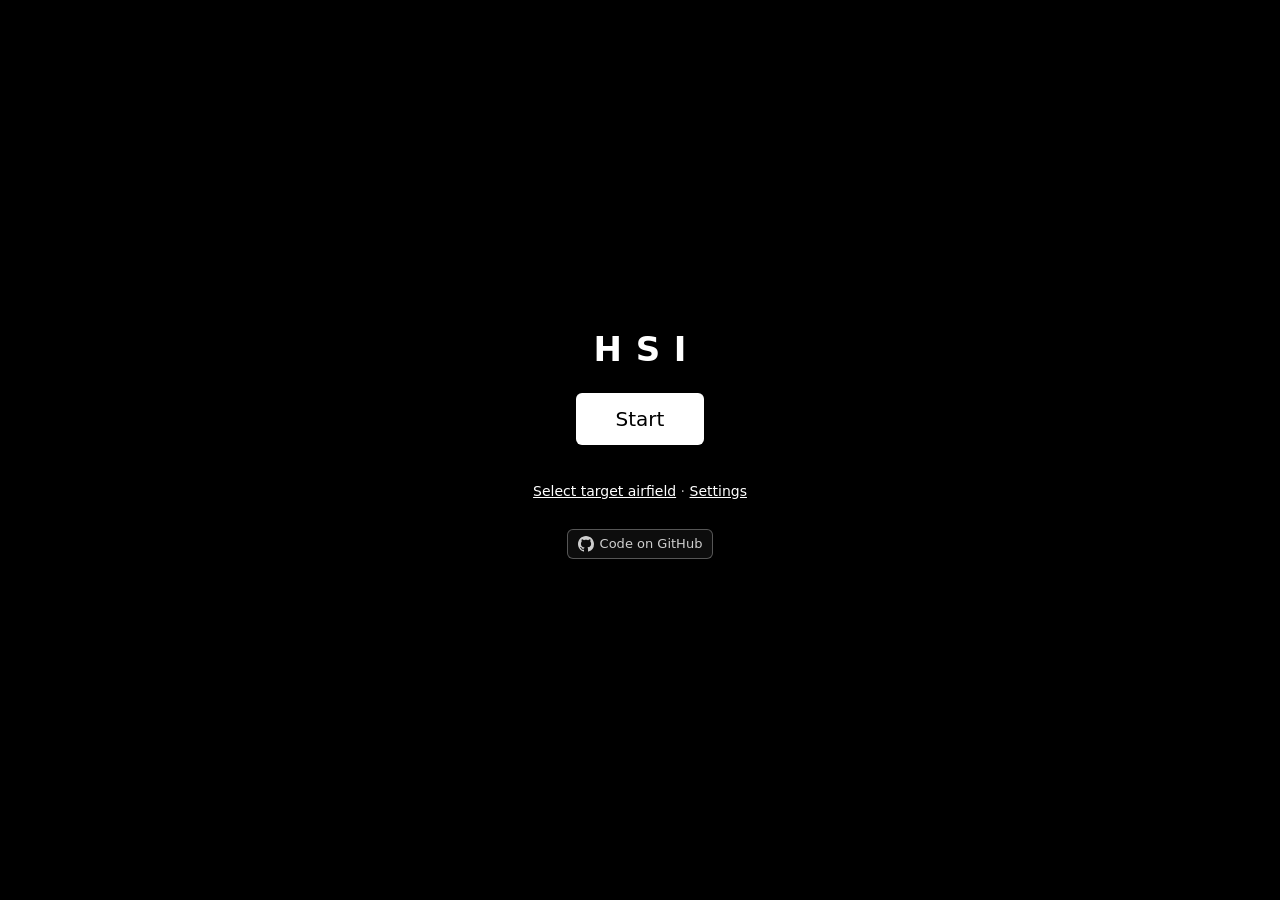
<file: index.html>
<!doctype html>
<html lang="en">
  <head>
    <meta charset="utf-8" />
    <meta
      name="viewport"
      content="width=device-width, initial-scale=1, viewport-fit=cover, user-scalable=no"
    />
    <meta name="theme-color" content="#000000" />
    <meta name="mobile-web-app-capable" content="yes" />
    <meta name="apple-mobile-web-app-capable" content="yes" />
    <meta name="apple-mobile-web-app-status-bar-style" content="black" />
    <title>HSI</title>
    <link rel="manifest" href="manifest.webmanifest" />
    <link rel="icon" href="icons/icon.svg" />
    <link rel="apple-touch-icon" href="icons/icon-192.png" />
    <link rel="stylesheet" href="css/style.css" />
  </head>
  <body class="main">
    <canvas id="map"></canvas>

    <div id="menu-btn" class="corner" role="button" aria-label="Menu">&#8942;</div>
    <nav id="menu" hidden>
      <a href="airfields.html">Airfields</a>
      <a href="settings.html">Settings</a>
      <button id="debug-btn" type="button">Debug</button>
    </nav>

    <div id="banner" hidden>
      <span id="banner-text"></span>
      <button id="banner-btn" hidden>Retry</button>
    </div>

    <div id="debug" hidden>
      <div class="debug-head">
        <strong>DEBUG</strong>
        <span>
          <a class="debug-repo" href="https://github.com/ian-llewellyn/moving-map" target="_blank" rel="noopener noreferrer" title="Code on GitHub">
            <svg class="octicon" viewBox="0 0 16 16" width="12" height="12" aria-hidden="true" focusable="false">
              <path fill-rule="evenodd" d="M8 0C3.58 0 0 3.58 0 8c0 3.54 2.29 6.53 5.47 7.59.4.07.55-.17.55-.38 0-.19-.01-.82-.01-1.49-2.01.37-2.53-.49-2.69-.94-.09-.23-.48-.94-.82-1.13-.28-.15-.68-.52-.01-.53.63-.01 1.08.58 1.23.82.72 1.21 1.87.87 2.33.66.07-.52.28-.87.51-1.07-1.78-.2-3.64-.89-3.64-3.95 0-.87.31-1.59.82-2.15-.08-.2-.36-1.02.08-2.12 0 0 .67-.21 2.2.82.64-.18 1.32-.27 2-.27.68 0 1.36.09 2 .27 1.53-1.04 2.2-.82 2.2-.82.44 1.1.16 1.92.08 2.12.51.56.82 1.27.82 2.15 0 3.07-1.87 3.75-3.65 3.95.29.25.54.73.54 1.48 0 1.07-.01 1.93-.01 2.2 0 .21.15.46.55.38A8.013 8.013 0 0 0 16 8c0-4.42-3.58-8-8-8z"></path>
            </svg>
            Code on GitHub
          </a>
          <span id="debug-copied" class="debug-copied"></span>
          <button id="debug-copy" type="button">Copy</button>
          <button id="debug-close" type="button">Close</button>
        </span>
      </div>
      <div id="debug-reason" class="debug-reason"></div>
      <table id="debug-body" class="debug-table"></table>
      <div class="debug-logtitle">Event log</div>
      <pre id="debug-log" class="debug-log"></pre>
    </div>

    <div id="start">
      <h1>HSI</h1>
      <button id="start-btn">Start</button>
      <p>
        <a href="airfields.html">Select target airfield</a> &middot;
        <a href="settings.html">Settings</a>
      </p>
      <p class="start-repo">
        <a href="https://github.com/ian-llewellyn/moving-map" target="_blank" rel="noopener noreferrer" title="Code on GitHub">
          <svg class="octicon" viewBox="0 0 16 16" width="16" height="16" aria-hidden="true" focusable="false">
            <path fill-rule="evenodd" d="M8 0C3.58 0 0 3.58 0 8c0 3.54 2.29 6.53 5.47 7.59.4.07.55-.17.55-.38 0-.19-.01-.82-.01-1.49-2.01.37-2.53-.49-2.69-.94-.09-.23-.48-.94-.82-1.13-.28-.15-.68-.52-.01-.53.63-.01 1.08.58 1.23.82.72 1.21 1.87.87 2.33.66.07-.52.28-.87.51-1.07-1.78-.2-3.64-.89-3.64-3.95 0-.87.31-1.59.82-2.15-.08-.2-.36-1.02.08-2.12 0 0 .67-.21 2.2.82.64-.18 1.32-.27 2-.27.68 0 1.36.09 2 .27 1.53-1.04 2.2-.82 2.2-.82.44 1.1.16 1.92.08 2.12.51.56.82 1.27.82 2.15 0 3.07-1.87 3.75-3.65 3.95.29.25.54.73.54 1.48 0 1.07-.01 1.93-.01 2.2 0 .21.15.46.55.38A8.013 8.013 0 0 0 16 8c0-4.42-3.58-8-8-8z"></path>
          </svg>
          Code on GitHub
        </a>
      </p>
    </div>

    <script type="module" src="js/main.js"></script>
  </body>
</html>
</file>
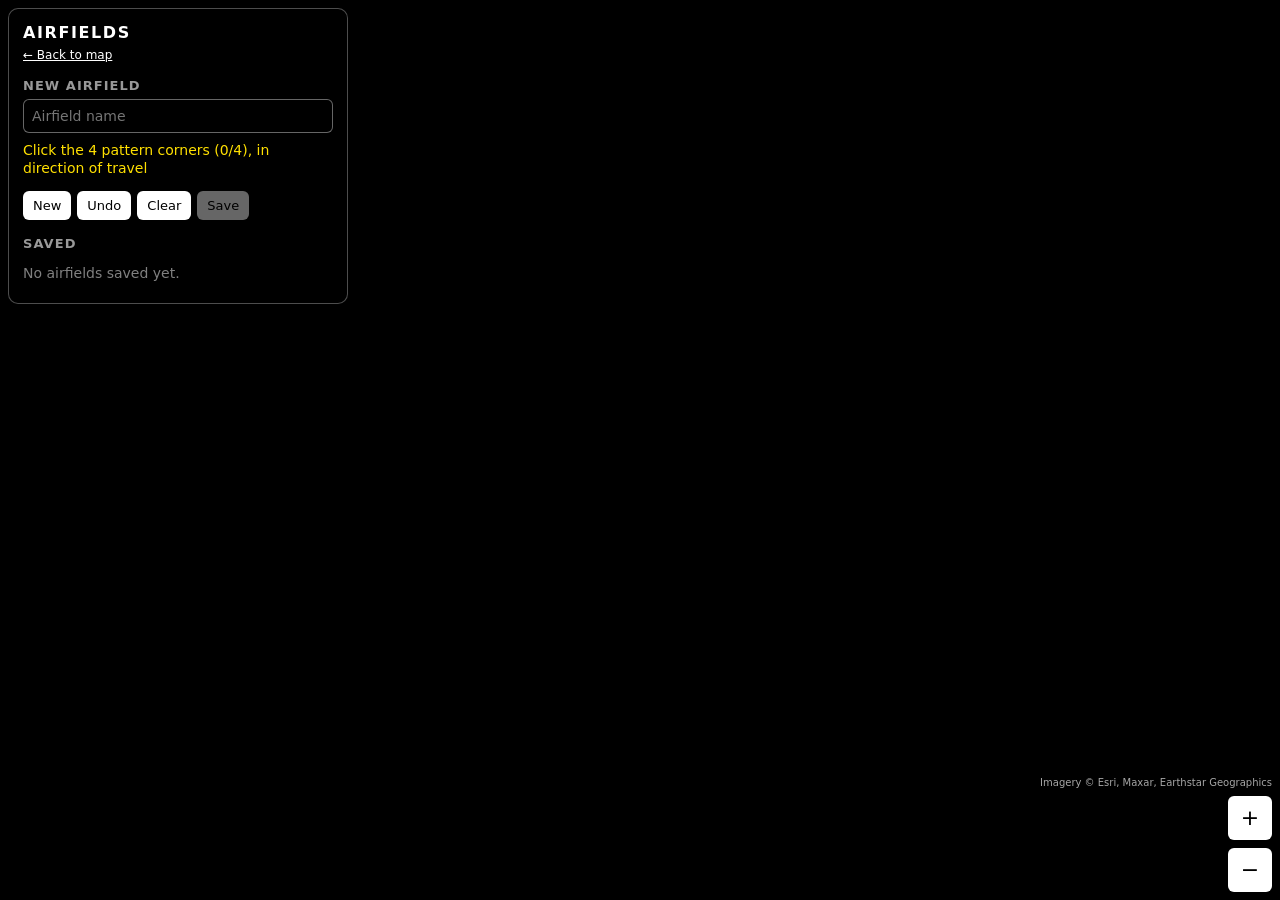
<file: airfields.html>
<!doctype html>
<html lang="en">
  <head>
    <meta charset="utf-8" />
    <meta
      name="viewport"
      content="width=device-width, initial-scale=1, viewport-fit=cover, user-scalable=no"
    />
    <meta name="theme-color" content="#000000" />
    <title>HSI &middot; Airfields</title>
    <link rel="manifest" href="manifest.webmanifest" />
    <link rel="icon" href="icons/icon.svg" />
    <link rel="stylesheet" href="css/style.css" />
  </head>
  <body class="page">
    <canvas id="map"></canvas>

    <section class="panel">
      <h1>AIRFIELDS</h1>
      <a class="back" href="index.html">&larr; Back to map</a>

      <h2>New airfield</h2>
      <input id="name" type="text" placeholder="Airfield name" autocomplete="off" />
      <p id="status"></p>
      <div class="controls">
        <button id="new">New</button>
        <button id="undo">Undo</button>
        <button id="clear">Clear</button>
        <button id="save" disabled>Save</button>
      </div>

      <h2>Saved</h2>
      <ul id="list"></ul>
    </section>

    <div class="zoom">
      <button id="zoom-in" aria-label="Zoom in">+</button>
      <button id="zoom-out" aria-label="Zoom out">&minus;</button>
    </div>

    <div id="attribution"></div>

    <script type="module" src="js/airfields.js"></script>
  </body>
</html>
</file>
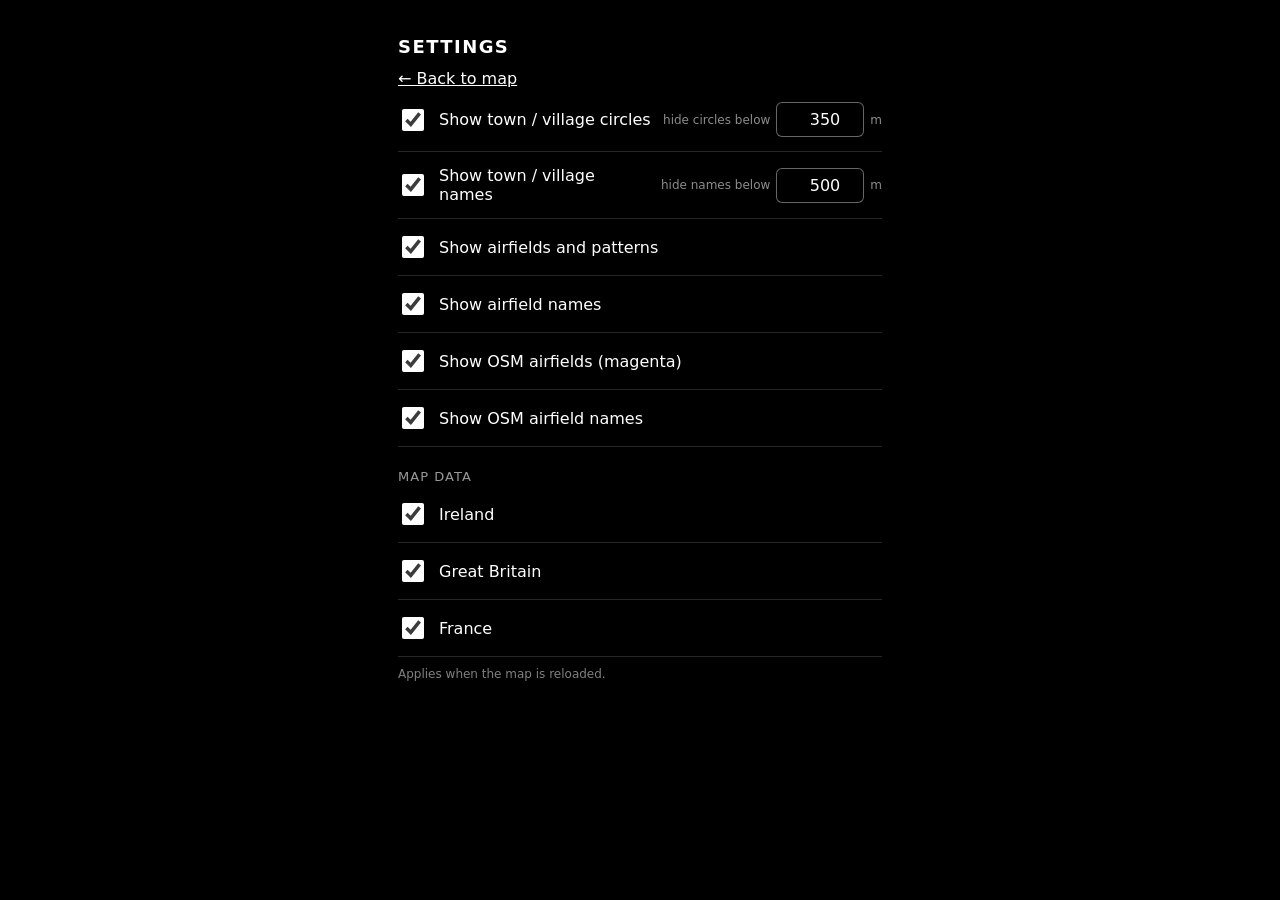
<file: settings.html>
<!doctype html>
<html lang="en">
  <head>
    <meta charset="utf-8" />
    <meta
      name="viewport"
      content="width=device-width, initial-scale=1, viewport-fit=cover"
    />
    <meta name="theme-color" content="#000000" />
    <title>HSI &middot; Settings</title>
    <link rel="manifest" href="manifest.webmanifest" />
    <link rel="icon" href="icons/icon.svg" />
    <link rel="stylesheet" href="css/style.css" />
  </head>
  <body class="page settings">
    <main class="sheet">
      <h1>SETTINGS <span id="saved"></span></h1>
      <a class="back" href="index.html">&larr; Back to map</a>
      <div id="settings"></div>
    </main>

    <script type="module" src="js/settings.js"></script>
  </body>
</html>
</file>
<file: css/style.css>
:root {
  color-scheme: dark;
}

* {
  box-sizing: border-box;
}

/* Author `display` rules below would otherwise override the UA [hidden] rule. */
[hidden] {
  display: none !important;
}

html,
body {
  margin: 0;
  height: 100%;
  background: #000;
  color: #fff;
  font-family: system-ui, -apple-system, "Segoe UI", Roboto, sans-serif;
  -webkit-user-select: none;
  user-select: none;
}

a {
  color: #fff;
}

/* ------------------------------------------------------------- main map */

body.main {
  overflow: hidden;
  -webkit-tap-highlight-color: transparent;
}

#map {
  position: fixed;
  inset: 0;
  display: block;
  touch-action: none;
}

.corner {
  position: fixed;
  top: max(8px, env(safe-area-inset-top));
  right: max(8px, env(safe-area-inset-right));
  z-index: 5;
  width: 40px;
  height: 40px;
  display: flex;
  align-items: center;
  justify-content: center;
  font-size: 22px;
  line-height: 1;
  border: 1px solid rgba(255, 255, 255, 0.4);
  border-radius: 8px;
  background: rgba(0, 0, 0, 0.55);
  cursor: pointer;
}

#menu {
  position: fixed;
  top: calc(max(8px, env(safe-area-inset-top)) + 48px);
  right: max(8px, env(safe-area-inset-right));
  z-index: 5;
  display: flex;
  flex-direction: column;
  border: 1px solid rgba(255, 255, 255, 0.4);
  border-radius: 8px;
  background: rgba(0, 0, 0, 0.9);
  overflow: hidden;
}

#menu a {
  padding: 12px 18px;
  text-decoration: none;
  border-bottom: 1px solid rgba(255, 255, 255, 0.15);
}

#menu a:last-child {
  border-bottom: none;
}

#menu button {
  padding: 12px 18px;
  text-align: left;
  color: #fff;
  background: transparent;
  border: none;
  border-top: 1px solid rgba(255, 255, 255, 0.15);
  border-radius: 0;
}

#banner {
  position: fixed;
  left: 50%;
  bottom: max(12px, env(safe-area-inset-bottom));
  transform: translateX(-50%);
  z-index: 6;
  display: flex;
  align-items: center;
  gap: 12px;
  max-width: calc(100% - 24px);
  padding: 10px 14px;
  border: 1px solid rgba(255, 255, 255, 0.5);
  border-radius: 10px;
  background: rgba(0, 0, 0, 0.85);
  font-size: 14px;
}

#banner button,
button {
  font: inherit;
  color: #000;
  background: #fff;
  border: none;
  border-radius: 6px;
  padding: 8px 12px;
  cursor: pointer;
}

button:disabled {
  opacity: 0.4;
  cursor: default;
}

/* --------------------------------------------------------------- debug */

#debug {
  position: fixed;
  inset: 0;
  z-index: 30;
  overflow: auto;
  padding: max(12px, env(safe-area-inset-top)) 14px
    calc(24px + env(safe-area-inset-bottom));
  background: #000;
  font: 13px/1.45 ui-monospace, SFMono-Regular, Menlo, Consolas, monospace;
}

.debug-head {
  display: flex;
  align-items: center;
  justify-content: space-between;
  gap: 8px;
  margin-bottom: 10px;
  letter-spacing: 0.15em;
}

.debug-head span {
  display: flex;
  align-items: center;
  gap: 10px;
}

.debug-copied {
  color: #7cfc00;
  letter-spacing: normal;
}

.debug-reason {
  padding: 10px 12px;
  margin-bottom: 12px;
  border: 1px solid rgba(255, 255, 255, 0.5);
  border-radius: 8px;
  white-space: pre-wrap;
}

.debug-reason.bad {
  border-color: #ff4444;
  color: #ff8080;
}

.debug-reason.ok {
  border-color: #7cfc00;
  color: #b6ffb6;
}

.debug-table {
  width: 100%;
  border-collapse: collapse;
}

.debug-table th {
  text-align: left;
  padding: 10px 0 4px;
  color: rgba(255, 255, 255, 0.55);
  font-weight: 600;
  text-transform: uppercase;
  letter-spacing: 0.08em;
  font-size: 11px;
  border-bottom: 1px solid rgba(255, 255, 255, 0.2);
}

.debug-table td {
  padding: 3px 0;
  vertical-align: top;
}

.debug-table td:first-child {
  width: 46%;
  color: rgba(255, 255, 255, 0.7);
}

.debug-table td .ok {
  color: #7cfc00;
}

.debug-table td .bad {
  color: #ff5555;
}

.debug-table td .warn {
  color: #ffd24a;
}

.debug-logtitle {
  margin: 16px 0 4px;
  color: rgba(255, 255, 255, 0.55);
  text-transform: uppercase;
  letter-spacing: 0.08em;
  font-size: 11px;
}

.debug-log {
  margin: 0;
  white-space: pre-wrap;
  color: rgba(255, 255, 255, 0.85);
}

/* -------------------------------------------------------- start overlay */

#start {
  position: fixed;
  inset: 0;
  z-index: 20;
  display: flex;
  flex-direction: column;
  align-items: center;
  justify-content: center;
  gap: 24px;
  background: #000;
  text-align: center;
}

#start h1 {
  font-size: 34px;
  letter-spacing: 0.4em;
  margin: 0;
  text-indent: 0.4em;
}

#start button {
  font-size: 20px;
  padding: 14px 40px;
}

#start p {
  font-size: 14px;
  color: rgba(255, 255, 255, 0.7);
}

.start-repo {
  margin-top: -8px;
  font-size: 13px !important;
}

.start-repo a {
  color: rgba(255, 255, 255, 0.8);
  text-decoration: none;
  display: inline-flex;
  align-items: center;
  gap: 6px;
  border: 1px solid rgba(255, 255, 255, 0.3);
  border-radius: 6px;
  padding: 6px 10px;
  background: rgba(255, 255, 255, 0.05);
}

.start-repo a:hover {
  background: rgba(255, 255, 255, 0.12);
  border-color: rgba(255, 255, 255, 0.5);
}

.start-repo .octicon {
  display: inline-block;
  vertical-align: middle;
  fill: currentColor;
}

.debug-repo {
  color: rgba(255, 255, 255, 0.7);
  text-decoration: none;
  display: inline-flex;
  align-items: center;
  gap: 5px;
  padding: 3px 6px;
  border: 1px solid rgba(255, 255, 255, 0.2);
  border-radius: 4px;
  font-size: 11px;
  letter-spacing: normal;
}

.debug-repo:hover {
  background: rgba(255, 255, 255, 0.1);
  border-color: rgba(255, 255, 255, 0.4);
  color: rgba(255, 255, 255, 0.9);
}

.debug-repo .octicon {
  display: inline-block;
  vertical-align: middle;
  fill: currentColor;
}

/* ---------------------------------------------------------- airfields */

body.page {
  overflow: hidden;
}

.panel {
  position: fixed;
  z-index: 5;
  top: max(8px, env(safe-area-inset-top));
  left: max(8px, env(safe-area-inset-left));
  width: min(340px, calc(100% - 16px));
  max-height: calc(100% - 16px);
  overflow: auto;
  padding: 14px;
  border: 1px solid rgba(255, 255, 255, 0.3);
  border-radius: 10px;
  background: rgba(0, 0, 0, 0.82);
  font-size: 14px;
}

.panel h1 {
  font-size: 16px;
  margin: 0 0 4px;
  letter-spacing: 0.1em;
}

.panel h2 {
  font-size: 13px;
  text-transform: uppercase;
  letter-spacing: 0.08em;
  color: rgba(255, 255, 255, 0.6);
  margin: 16px 0 6px;
}

.panel .back {
  font-size: 12px;
}

.panel input[type="text"] {
  width: 100%;
  padding: 8px;
  font: inherit;
  color: #fff;
  background: #000;
  border: 1px solid rgba(255, 255, 255, 0.4);
  border-radius: 6px;
}

.panel .controls {
  display: flex;
  flex-wrap: wrap;
  gap: 6px;
  margin-top: 8px;
}

.panel .controls button {
  padding: 7px 10px;
  font-size: 13px;
}

#status {
  margin-top: 8px;
  min-height: 2.6em;
  color: #ffe000;
  line-height: 1.3;
}

#list {
  list-style: none;
  margin: 0;
  padding: 0;
}

#list li {
  display: flex;
  flex-wrap: wrap;
  align-items: center;
  gap: 6px;
  padding: 8px 0;
  border-bottom: 1px solid rgba(255, 255, 255, 0.12);
}

#list .name {
  flex: 1 1 100%;
  font-weight: 600;
}

#list .actions {
  display: flex;
  flex-wrap: wrap;
  gap: 6px;
}

#list .actions button {
  padding: 5px 8px;
  font-size: 12px;
}

#list .item.target .name::after {
  content: " \2605";
}

#list .muted {
  color: rgba(255, 255, 255, 0.5);
  border: none;
}

.zoom {
  position: fixed;
  right: max(8px, env(safe-area-inset-right));
  bottom: max(8px, env(safe-area-inset-bottom));
  z-index: 5;
  display: flex;
  flex-direction: column;
  gap: 8px;
}

.zoom button {
  width: 44px;
  height: 44px;
  font-size: 22px;
  line-height: 1;
}

#attribution {
  position: fixed;
  right: max(8px, env(safe-area-inset-right));
  bottom: calc(max(8px, env(safe-area-inset-bottom)) + 104px);
  z-index: 4;
  font-size: 10px;
  color: rgba(255, 255, 255, 0.65);
  text-shadow: 0 0 3px #000;
  text-align: right;
}

/* ------------------------------------------------------------ settings */

body.page.settings {
  overflow: auto;
}

.sheet {
  max-width: 520px;
  margin: 0 auto;
  padding: 24px 18px calc(24px + env(safe-area-inset-bottom));
}

.sheet h1 {
  font-size: 18px;
  letter-spacing: 0.08em;
}

#settings .row {
  display: flex;
  align-items: center;
  gap: 12px;
  padding: 14px 0;
  border-bottom: 1px solid rgba(255, 255, 255, 0.15);
  flex-wrap: wrap;
}

#settings .row-label {
  flex: 1;
}

#settings .group {
  margin: 22px 0 2px;
  font-size: 13px;
  text-transform: uppercase;
  letter-spacing: 0.08em;
  color: rgba(255, 255, 255, 0.6);
}

#settings .note {
  margin: 10px 0 0;
  font-size: 12px;
  color: rgba(255, 255, 255, 0.5);
}

#settings .threshold {
  display: flex;
  align-items: center;
  gap: 6px;
  margin-left: auto;
  white-space: nowrap;
}

#settings .threshold-label {
  font-size: 12px;
  color: rgba(255, 255, 255, 0.55);
}

#settings .threshold input[type="number"] {
  width: 5.5em;
  padding: 7px 8px;
  text-align: right;
  background: #000;
  color: #fff;
  border: 1px solid rgba(255, 255, 255, 0.4);
  border-radius: 6px;
  font: inherit;
}

#settings .threshold input[type="number"]:disabled {
  opacity: 0.4;
}

#settings .threshold-unit {
  font-size: 12px;
  color: rgba(255, 255, 255, 0.55);
}

#settings input[type="checkbox"] {
  width: 22px;
  height: 22px;
  accent-color: #fff;
}

#saved {
  margin-left: 10px;
  color: #7CFC00;
  font-size: 13px;
}

@media (max-width: 600px) {
  .panel {
    top: auto;
    bottom: 0;
    left: 0;
    width: 100%;
    max-height: 52%;
    border-radius: 12px 12px 0 0;
    border-left: none;
    border-right: none;
    border-bottom: none;
  }

  #attribution {
    top: max(8px, env(safe-area-inset-top));
    bottom: auto;
    left: max(8px, env(safe-area-inset-left));
    right: auto;
    text-align: left;
  }

  .zoom {
    bottom: 54%;
  }
}
</file>
